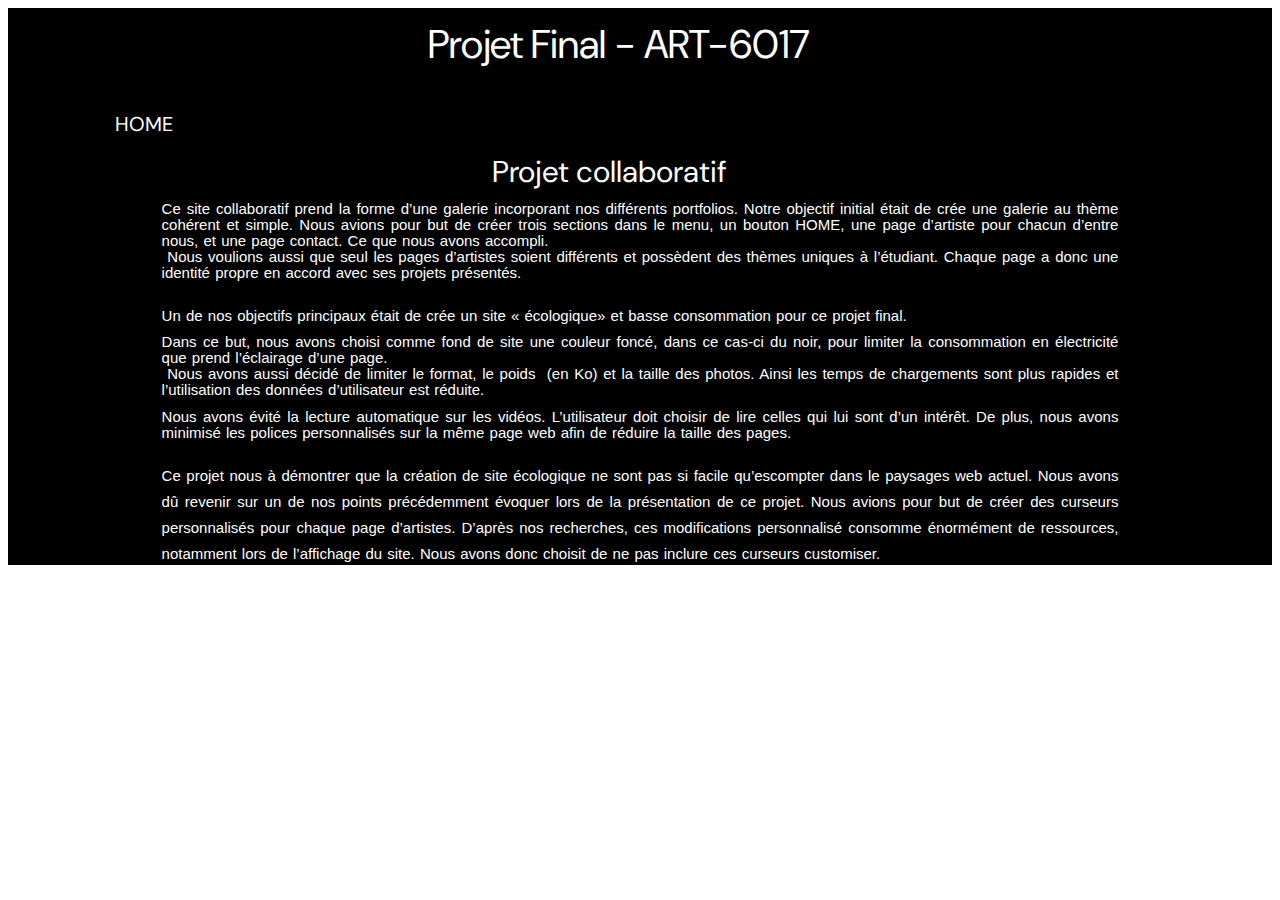
<file: Site-Projet  finale explication/index.html>
<!--Page Projet final  -->
<!DOCTYPE html>
<html>
    <link rel="preconnect" href="https://fonts.gstatic.com"> 
    <link href="https://fonts.googleapis.com/css2?family=DM+Sans&display=swap" rel="stylesheet">
    <head>
        <meta charset="utf-8">
        <title> Projet Final - ART6017</title>
    </head>
    <body>
        <link rel="stylesheet" href="style.css">
        <div class="main">

            <div class="titre">
             Projet Final - ART-6017
            </div>

            <!-- HOME, Navbar -->
            <div class="navbar">
                <a href="Index.html>">HOME</a>
            </div>

            <!--Soustitre -->

            <div class="sous-titre1">
                Projet collaboratif 
            </div>

            <!--Paragrpah  -->
             
            <div class="paragraphe">
              <p style='margin-top:0cm;margin-right:0cm;margin-bottom:8.0pt;margin-left:0cm;line-height:107%;font-size:15px;font-family:"Calibri",sans-serif;'>Ce site collaboratif prend la forme d&rsquo;une galerie incorporant nos diff&eacute;rents portfolios. Notre objectif initial &eacute;tait de cr&eacute;e une galerie au th&egrave;me coh&eacute;rent et simple. Nous avions pour but de cr&eacute;er trois sections dans le menu, un bouton HOME, une page d&rsquo;artiste pour chacun d&rsquo;entre nous, et une page contact. Ce que nous avons accompli.<br>&nbsp;Nous voulions aussi que seul les pages d&rsquo;artistes soient diff&eacute;rents et poss&egrave;dent des th&egrave;mes uniques &agrave; l&rsquo;&eacute;tudiant. Chaque page a donc une identit&eacute; propre en accord avec ses projets pr&eacute;sent&eacute;s.<br>&nbsp;</p>
              <p style='margin-top:0cm;margin-right:0cm;margin-bottom:8.0pt;margin-left:0cm;line-height:107%;font-size:15px;font-family:"Calibri",sans-serif;'>Un de nos objectifs principaux &eacute;tait de cr&eacute;e un site &laquo; &eacute;cologique&raquo; et basse consommation pour ce projet final. &nbsp;</p>
              <p style='margin-top:0cm;margin-right:0cm;margin-bottom:8.0pt;margin-left:0cm;line-height:107%;font-size:15px;font-family:"Calibri",sans-serif;'>Dans ce but, nous avons choisi comme fond de site une couleur fonc&eacute;, dans ce cas-ci du noir, pour limiter la consommation en &eacute;lectricit&eacute; que prend l&rsquo;&eacute;clairage d&rsquo;une page.<br>&nbsp;Nous avons aussi d&eacute;cid&eacute; de limiter le format, le poids &nbsp;(en Ko) et la taille des photos. Ainsi les temps de chargements sont plus rapides et l&rsquo;utilisation des donn&eacute;es d&rsquo;utilisateur est r&eacute;duite.&nbsp;</p>
              <p style='margin-top:0cm;margin-right:0cm;margin-bottom:8.0pt;margin-left:0cm;line-height:107%;font-size:15px;font-family:"Calibri",sans-serif;'>Nous avons &eacute;vit&eacute; la lecture automatique sur les vid&eacute;os. L&rsquo;utilisateur doit choisir de lire celles qui lui sont d&rsquo;un int&eacute;r&ecirc;t. De plus, nous avons minimis&eacute; les polices personnalis&eacute;s sur la m&ecirc;me page web afin de r&eacute;duire la taille des pages.&nbsp;</p>
              <p><span style='font-size:15px;line-height:107%;font-family:"Calibri",sans-serif;'>Ce projet nous &agrave; d&eacute;montrer que la cr&eacute;ation de site &eacute;cologique ne sont pas si facile qu&rsquo;escompter dans le paysages web actuel. Nous avons d&ucirc; revenir sur un de nos points pr&eacute;c&eacute;demment &eacute;voquer lors de la pr&eacute;sentation de ce projet. Nous avions pour but de cr&eacute;er des curseurs personnalis&eacute;s pour chaque page d&rsquo;artistes. D&rsquo;apr&egrave;s nos recherches, ces modifications personnalis&eacute; consomme &eacute;norm&eacute;ment de ressources, notamment lors de l&rsquo;affichage du site. Nous avons donc choisit de ne pas inclure ces curseurs customiser.&nbsp;</span></p>
                 </div>
                </div>

             </div>
                </div>
            </div>
        </div>
    </body>
</html>
</file>
<file: Site-Projet  finale explication/style.css>
/* CSS Projet Final*/
.main {
    background-color: #000000;
}

.navbar {
    overflow: hidden;

}
.navbar a { /* HOME BUTTON */
    font-size: 20px;
    float: left;
    text-decoration: none;
    text-align: center;
    margin-left: 8vw; 
    padding: 5px;   
    color: #ffffff; 
    font-family: DM Sans;
}

/* titre */
.titre {
    display: inline-block;
    font-family: DM Sans;
    font-size: 40px;
    margin-bottom: 2vw;
    margin-left: 32vw;
    margin-right:25vw;
    padding: 10px;
    color: #ffffff; 
}

.sous-titre1 {
    display: inline-block;
    font-family: DM Sans;
    margin-left: 37vw;
    margin-right:37vw;
    font-size: 30px;
    padding: 10px;
    color: #ffffff; 
} 

.paragraphe {
    margin-left: 12vw;
    margin-right:12vw;
	font-family: DM Sans;
	font-size: 20px;
	line-height: 1.3;
	letter-spacing: 0px;
	word-spacing: 1px;
	text-align: justify;
	color: #ffffff;
}
</file>
